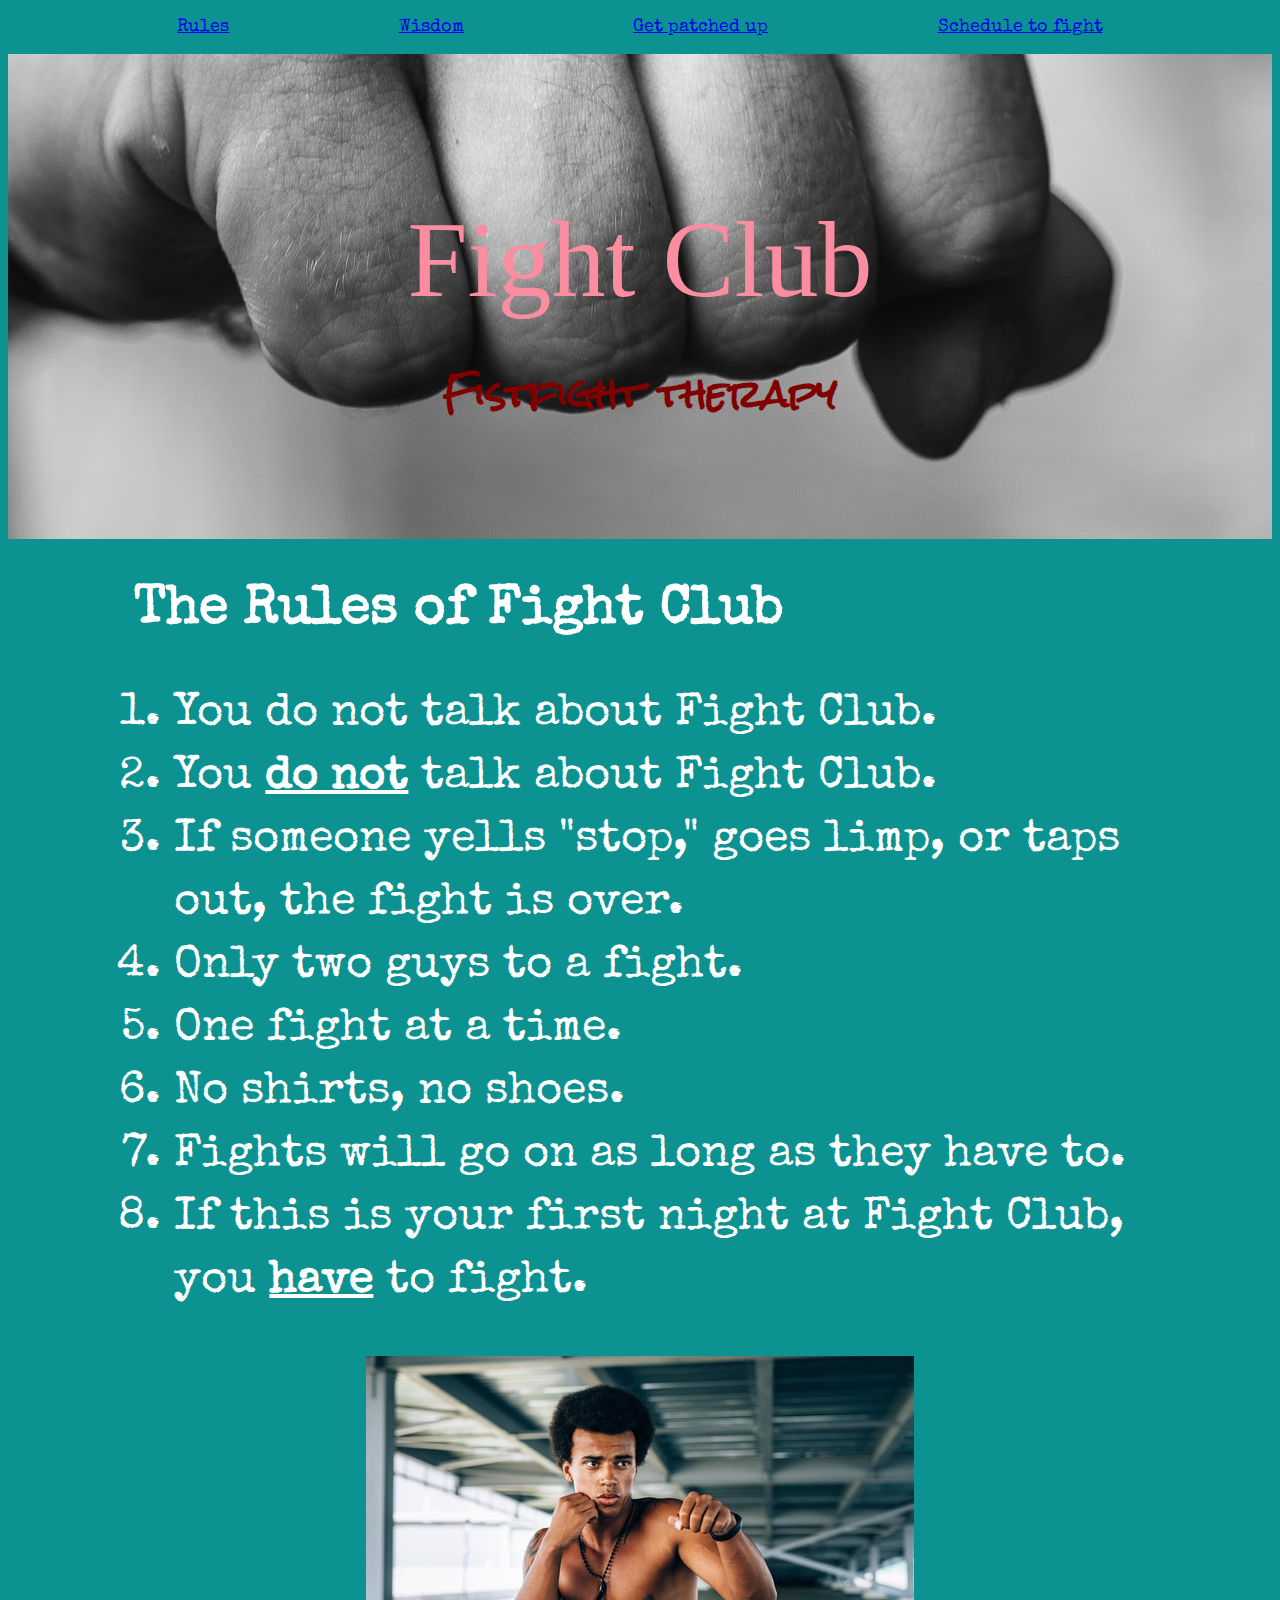
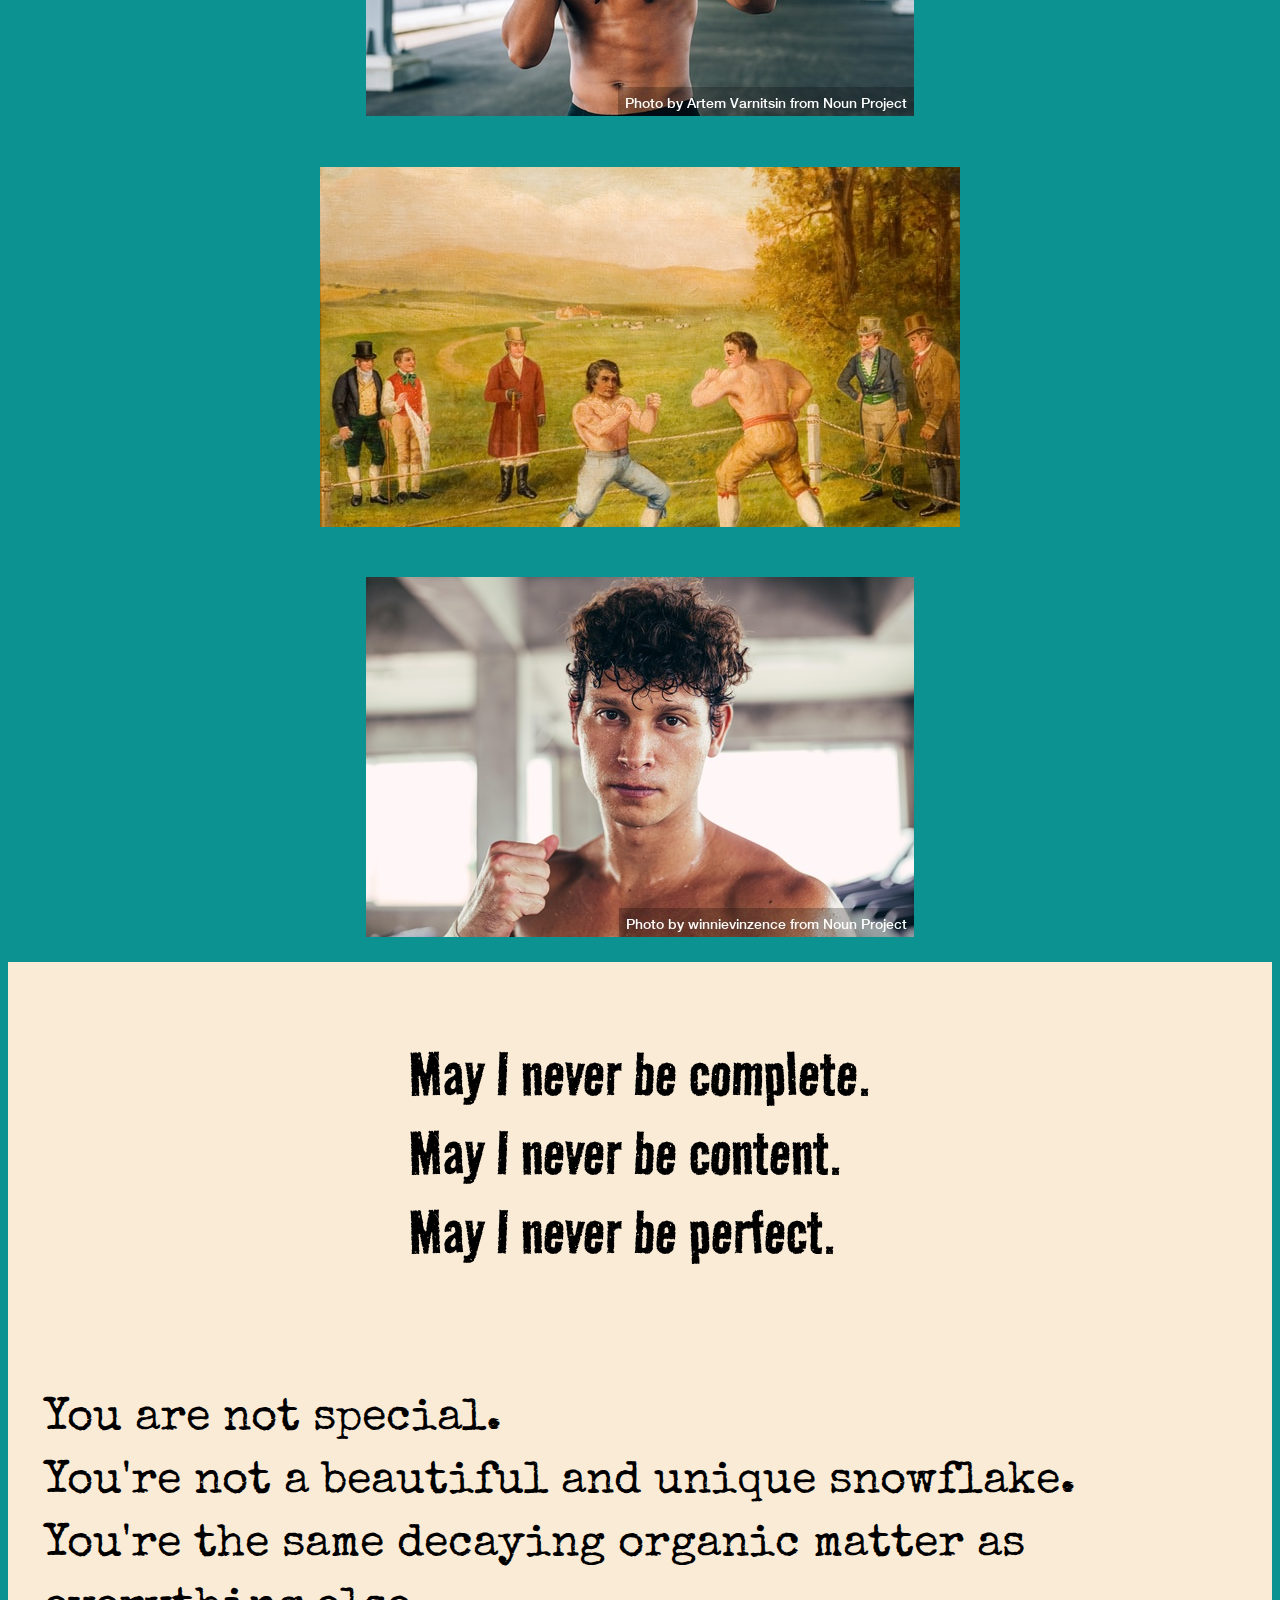
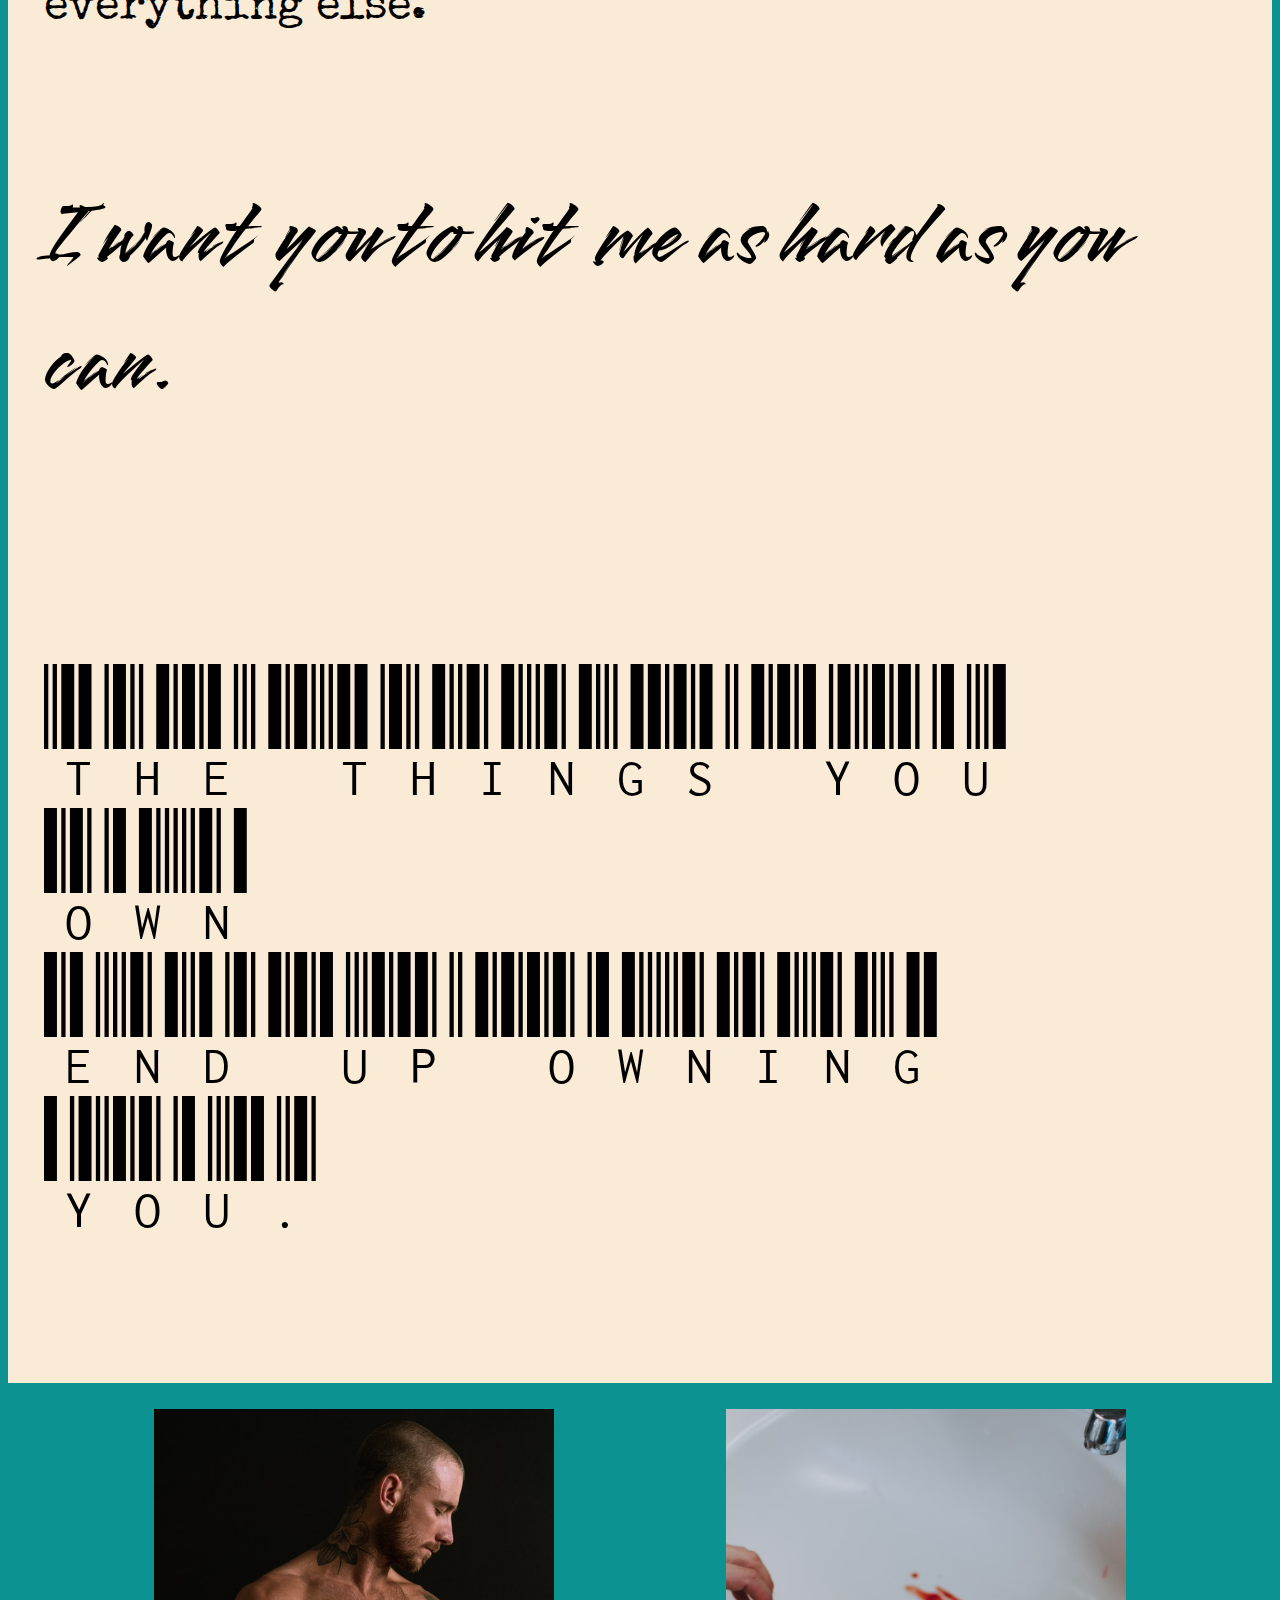
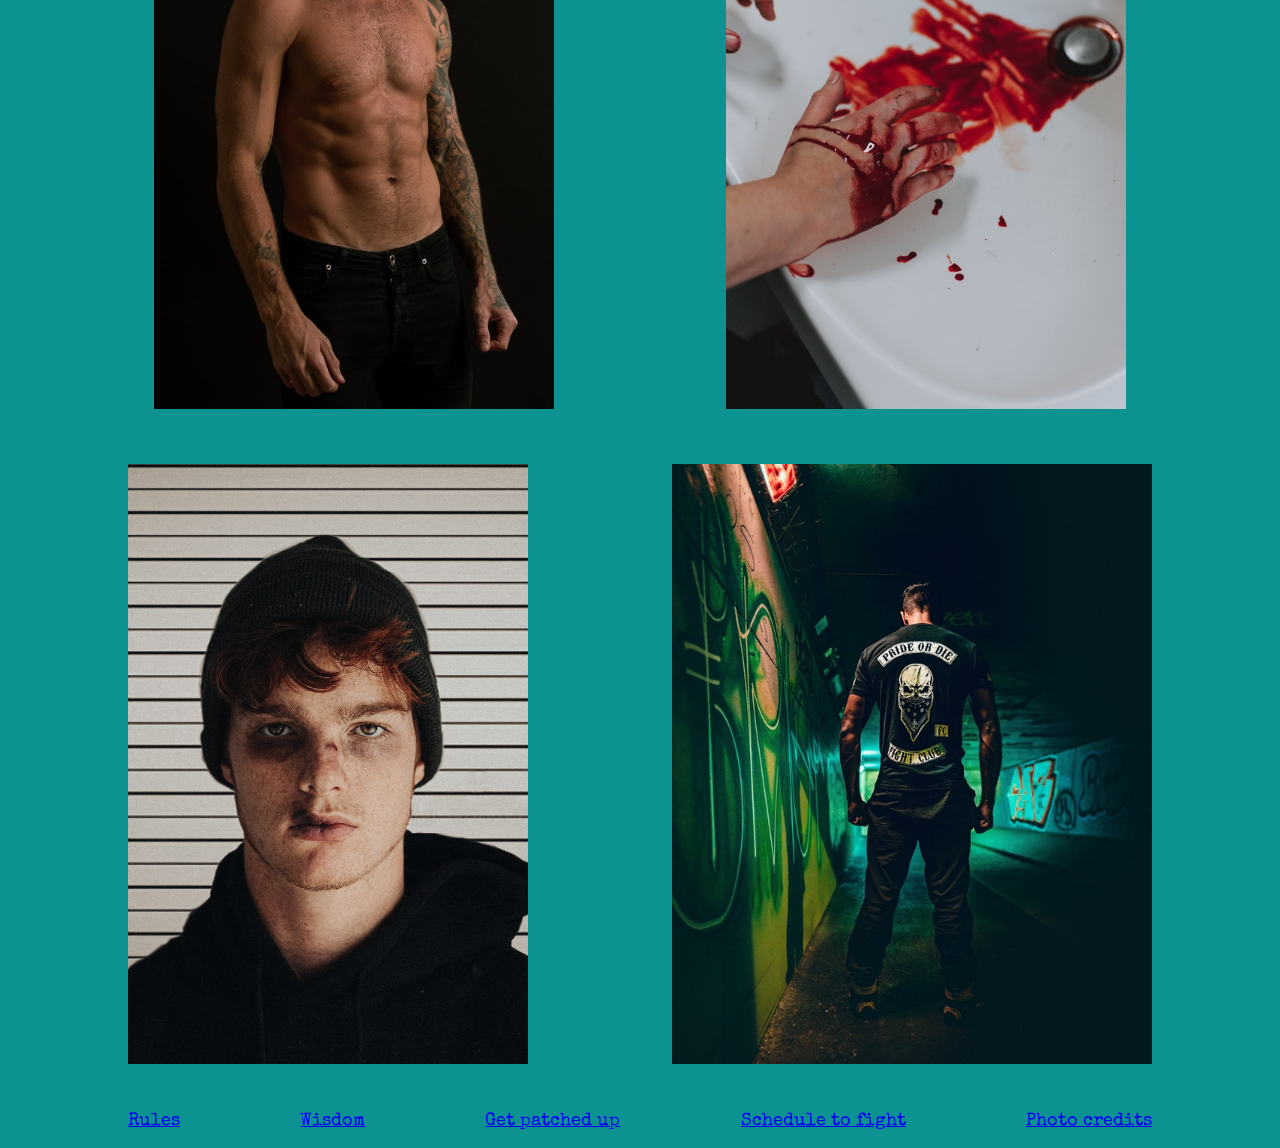
<file: index.html>
<!DOCTYPE html>
<html lang="en">
<head>
    <meta charset="UTF-8">
    <meta http-equiv="X-UA-Compatible" content="IE=edge">
    <meta name="viewport" content="width=device-width, initial-scale=1.0">
    <title>Fight Club</title>
    <link rel="preconnect" href="https://fonts.googleapis.com">
    <link rel="preconnect" href="https://fonts.gstatic.com" crossorigin>
    <link href="https://fonts.googleapis.com/css2?family=Libre+Barcode+39+Text&family=Permanent+Marker&family=Road+Rage&family=Rock+Salt&family=Smooch&family=Special+Elite&display=swap" rel="stylesheet">
    <link rel="stylesheet" href="styles.css">
</head>
<body>
   <header>
       <nav class="desktop">
           <ul>
               <li><a href="#rules">Rules</a></li>
               <li><a href="#quotes">Wisdom</a></li>
               <li><a href="#">Get patched up</a></li>
               <li><a href="https://tabletalkmagazine.com/posts/modern-fascism-revisited/">Schedule to fight</a></li>
           </ul>
       </nav>
       <nav class="mobile">
           <ul>
               <li><a href="index.html"><img src="images/home_white_24dp.svg" alt="home icon"></a></li>
               <li><a href="#rules"><img src="images/view_list_white_24dp.svg" alt="rules icon"></a></li>
               <li><a href="#"><img src="images/local_hospital_white_24dp.svg" alt="first aid icon"></a></li>
               <li><a href="https://tabletalkmagazine.com/posts/modern-fascism-revisited/"><img src="images/sports_kabaddi_white_24dp.svg" alt="schedule icon"></a></li>
           </ul>
       </nav>
   </header> 
   <main>
       <section class="banner">
           <h1>Fight Club</h1>
           <h2 class="desktop">Fistfight therapy</h2>
           <h2 class="mobile">Get off your phone and into a fight</h2>
       </section>
       <section id="rules">
           <h2>The Rules of Fight Club</h2>
           <ol>
               <li>You do not talk about Fight Club.</li>
               <li>You <strong>do not</strong> talk about Fight Club.</li>
               <li>If someone yells "stop," goes limp, or taps out, the fight is over.</li>
               <li>Only two guys to a fight.</li>
               <li>One fight at a time.</li>
               <li>No shirts, no shoes.</li>
               <li>Fights will go on as long as they have to.</li>
               <li>If this is your first night at Fight Club, you <strong>have</strong> to fight.</li>
           </ol>
       </section>
       <section>
            <div class="container">
                <div class="landscape"><img src="images/np_Black male athlete doing boxing training under a bridge_4983m5_free.jpg" alt="shirtless black man with fists up"></div>
                <div class="landscape"><img src="images/birmingham-museums-trust-adudERb6uDM-unsplash.jpg" alt="painting of Tom Johnson vs. Isaac Perrins bareknuckle fight"></div>
                <div class="landscape"><img src="images/np_Portrait of boxer standing guard position ready to fight_0W6Xjb_free.jpg" alt="shirtless white man with fist up"></div>
            </div>
            <div id="quotes" class="container">
                <div id="never">
                    <p>May I never be complete.<br>
                    May I never be content.<br>
                    May I never be perfect.</p>
                </div>
                <div id="special">
                    <p>You are not special.<br>
                    You're not a beautiful and unique snowflake.<br>
                    You're the same decaying organic matter as everything else.</p>
                </div>
                <div id="hit">
                    <p>I want you to hit me as hard as you can.</p>
                </div>
                <div id="own">
                    <p>The things you own<br> end up owning you.</p>
                </div>
            </div>
            <div class="container">
                <div class="portrait"><img src="images/morgan-alley-OQCsYSs6q98-unsplash.jpg" alt="shirtless man"></div>
                <div class="portrait"><img src="images/lilartsy-7zAMkdSrZM0-unsplash.jpg" alt="hands bleeding over a sink"></div>
                <div class="portrait"><img src="images/altin-ferreira-hs6XhCjBMz0-unsplash.jpg" alt="face of man with black eye, cut nose, and bruised lip"></div>
                <div class="portrait"><img src="images/enzo-b-rxk9EnwFZrM-unsplash.jpg" alt="back of man wearing Fight Club shirt"></div>
            </div>
       </section>
   </main>
   <footer>
        <nav class="desktop">
           <ul>
               <li><a href="#rules">Rules</a></li>
               <li><a href="#quotes">Wisdom</a></li>
               <li><a href="#">Get patched up</a></li>
               <li><a href="https://tabletalkmagazine.com/posts/modern-fascism-revisited/">Schedule to fight</a></li>
               <li><a href="credits.html">Photo credits</a></li>
           </ul>
       </nav> 
   </footer>
</body>
</html>
</file>
<file: styles.css>
/* general styling */

html {
    background-color: rgb(13, 146, 146);
    font-size: 18px;
}

/* header styling */

ul,
.container {
    display: flex;
    justify-content: space-evenly;
    flex-wrap: wrap;
}

ul {
    list-style-type: none;
    font-family: 'Special Elite';
    padding-left: 0;
}

 .mobile {
    display: none;
}

@media only screen and (max-width: 550px) {
    nav.desktop {
        display: none;
    }

    nav.mobile {
        display: block;
        position: fixed;
        background-color:rgb(13, 146, 146);
        width: 100%;
        top: 0;
    }
}

/* banner styling */

section.banner {
    background-image: url('images/quinn-buffing-2UhwQ2PnIBQ-unsplash.jpg');
    background-repeat: no-repeat;
    background-position: bottom;
    max-width: 100%;
    text-align: center;
    padding: 4rem;
}

h1 {
    font-family: 'Permanent Marker';
    font-size: 6rem;
    font-weight: normal;    
    color: rgb(250, 142, 160);
    margin-bottom: 0;
}

.banner h2 {
    font-family: 'Rock Salt';
    font-size: 2rem;
    color: maroon;
}

@media screen and (max-width: 450px) {
    section.banner {
        padding: 4rem 1rem;
        background-size: 200%;
    }

    h1 {
        font-size: 4rem;
        margin-top: 0;
    }

    h2.desktop {
        display: none;
    }

    h2.mobile {
        display: block;
        font-size: 1.5rem;
    }
}

/* rules styling */

h2 {
    font-size: 3rem;
}

#rules {
    font-family: 'Special Elite';
    padding: 0 10%;
    color: white;
}

ol li {
    font-size: 2.5rem;
    line-height: 3.5rem;
}

strong {
    font-weight: 900;
    text-decoration-line: underline;
}

@media screen and (max-width: 800px) {
    ol li {
        font-size: 1.5rem;
        line-height: 2.5rem;
    }
}

@media screen and (max-width: 360px) {
    h2 {
        font-size: 2rem;
    }

    ol li {
        font-size: 1rem;
        line-height: 2rem;
    }
}
/* quotes styling */

.landscape {
    max-width: 100%;
    max-height: 360px;
    overflow: hidden;
    margin: 2%;
}

.portrait {
    overflow: hidden;
    margin: 2%;
}

img {
    align-self: center;
    max-width: 100%;
    max-height: 600px;
}

#quotes {
    flex-flow: column wrap;
    align-items: center;
    justify-content: left;
    background-color: antiquewhite;
    padding: 0 2rem;
}

#never {
    font-family: 'Road Rage';
    font-size: 4rem;
}

#special {
    font-family: 'Special Elite';
    font-size: 2.5rem;
    line-height: 3.5rem;
}

#hit {
    font-family: 'Smooch';
    font-size: 5rem;
    margin-bottom: 0;
}

#own {
    font-family: 'Libre Barcode 39 Text';
    font-size: 8rem;
    margin-top: 0;
}

@media screen and (max-width: 550px) {
    .portrait {
        margin: 0;
    }
    
    img {
        width: 100%;
        max-height: 960px;
    }
}

@media screen and (max-width: 640px) {
    html, .landscape, .portrait {
        margin: 0;
        padding: 0;
    }
}

@media screen and (max-width: 800px) {
    #special {
        font-size: 1.5rem;
        line-height: 2.5rem;
    }

    #hit {
        font-size: 3rem;
    }
    
    #own {
        font-size: 4rem;
    }
}

@media screen and (max-width: 500px) {
    #quotes {
        padding: 0 1rem;
    }
    
    #never {
        font-size: 2.5rem;
    }

    #hit {
        font-size: 2rem;
    }
    
    #own {
        font-size: 3rem;
    }
}

@media screen  and (max-width: 420px) {
    #quotes {
        padding: 0 0.5rem;
    }
}

/* credits styling */

section.credits {
    font-family: 'Rock Salt';
}
</file>
